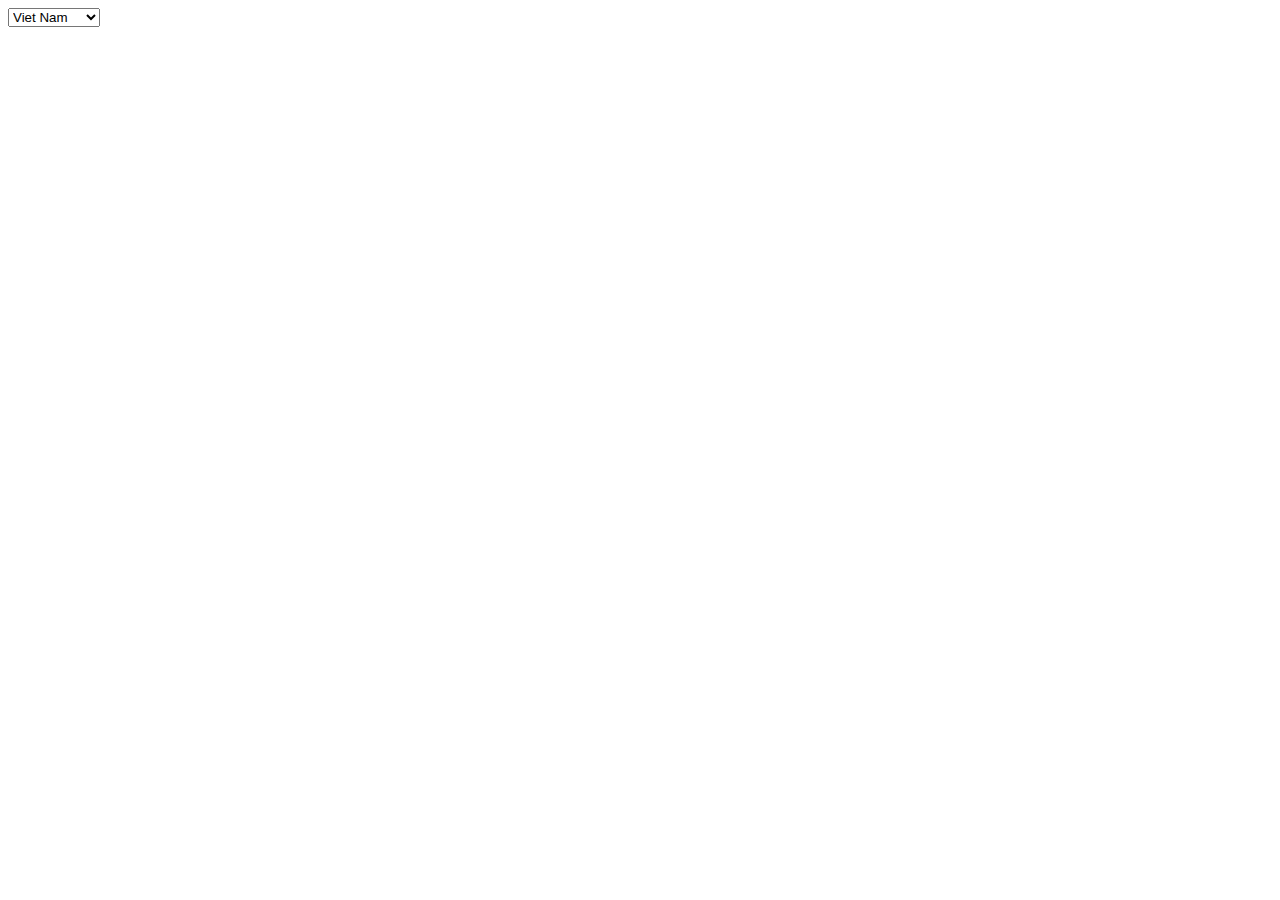
<file: dropdown/index.html>
<!DOCTYPE html>
<html lang="en">
<head>
    <meta charset="UTF-8">
    <meta http-equiv="X-UA-Compatible" content="IE=edge">
    <meta name="viewport" content="width=device-width, initial-scale=1.0">
    <title>Document</title>
    <link rel="stylesheet" href="./style.css">
</head>
<body>
    <!-- <div class="dropdown">
        <button class="btn-dropdown"> Dropdown</button>
            <ul class="dropdown-menu">
                <li>
                    data1
                </li>
                <li>
                    data2
                </li>
                <li>
                    data3
                </li>
            </ul>
    </div>
    <div class="dropdown">
        <button class="btn-dropdown"> Dropdown</button>
            <ul class="dropdown-menu">
                <li>
                    data1
                </li>
                <li>
                    data2
                </li>
                <li>
                    data3
                </li>
            </ul>
    </div>
    <div class="dropdown">
        <button class="btn-dropdown"> Dropdown</button>
            <ul class="dropdown-menu">
                <li>
                    data1
                </li>
                <li>
                    data2
                </li>
                <li>
                    data3
                </li>
            </ul>
    </div>
    <br> -->
    <!-- <select name="tinh" size="10"></select> -->
    <select name="country" >
        <option value="vn">Viet Nam</option>
        <option value="en">Anh</option>
        <option value="china">Trung Quoc</option>
    </select>
    <script src="./main.js"></script>
    <script src="./lay_ten_tinh.js"></script>
</body>
</html>
</file>
<file: dropdown/style.css>
.dropdown .dropdown-menu{
    display: none;
}
.dropdown.open .dropdown-menu{
    display: block;
}
</file>
